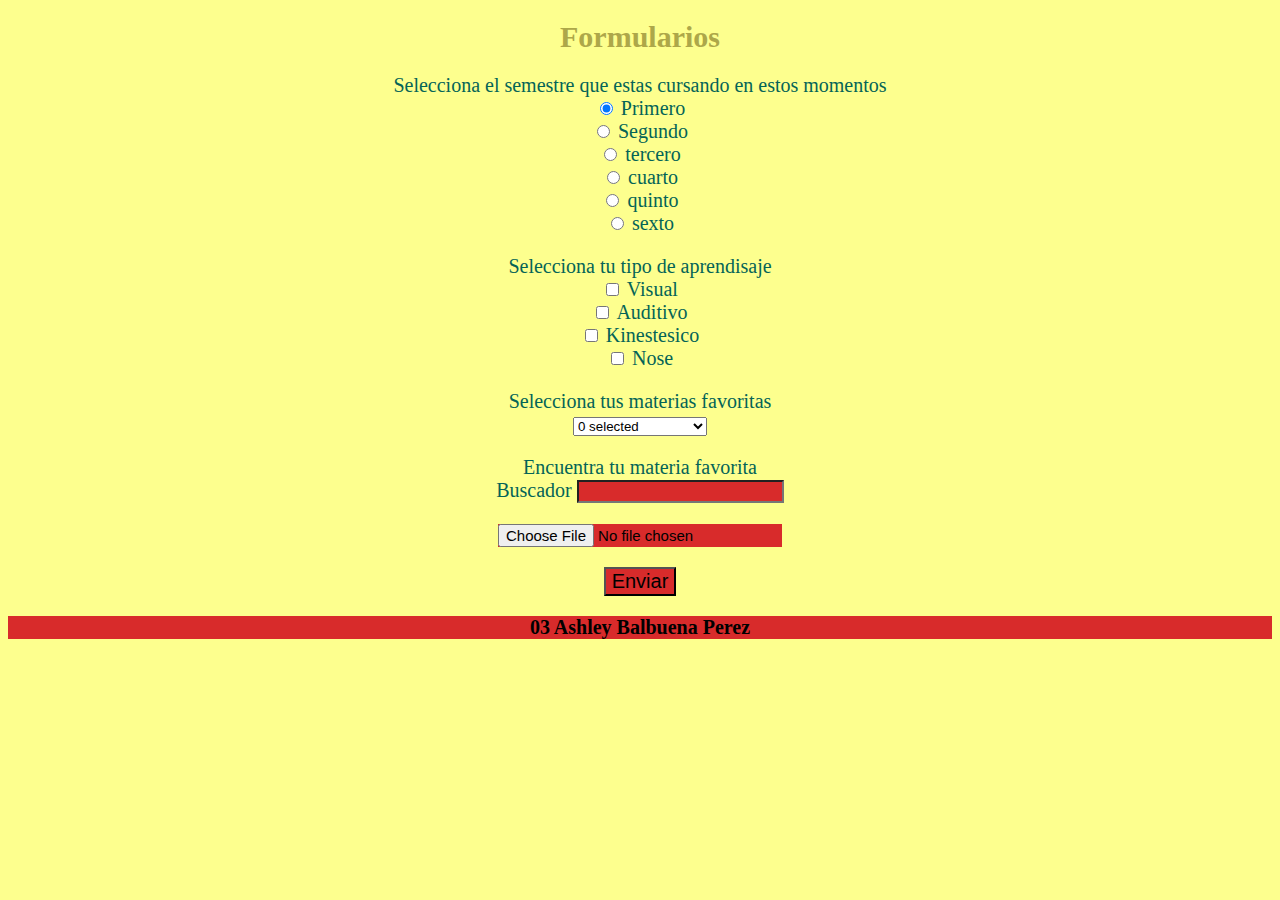
<file: index.html>
<!DOCTYPE html>
<html lang="en">
<head>
    <meta charset="UTF-8">
    <meta name="viewport" content="width=device-width, initial-scale=1.0">
    <title>03 Balbuena Ashley</title>
    <link rel="stylesheet"  href="style.css">
</head>
<body>
    <h1>Formularios</h1>

    <form action="#" method="GET" autocomplete="off">
      
        <p>
            Selecciona el semestre que estas cursando en estos momentos<br>
            <input type="radio" name="semestre" value="Primero" checked> Primero
            <br>
            <input type="radio" name="semestre" value="Segundo"> Segundo
            <br>
            <input type="radio" name="semestre" value="tercero" > tercero
            <br>
            <input type="radio" name="semestre" value="cuarto"> cuarto
            <br>
            <input type="radio" name="semestre" value="quinto"> quinto
            <br>
            <input type="radio" name="semestre" value="sexto"> sexto
       
        </p>

        <p>
            Selecciona tu tipo de aprendisaje <br>
            <input type="checkbox" name="Visual"> Visual <br>
            <input type="checkbox" name="Auditivo"> Auditivo <br>
            <input type="checkbox" name="Kinestesico"> Kinestesico <br>
            <input type="checkbox" name="Nose"> Nose <br>
        </p>

        <p>
            Selecciona tus materias favoritas<br>
            <select multiple="multiple" size="1">
                <option>MATEMATICAS</option>
                <option>PROGRAMACION</option>
                <option>CIENCIAS</option>
                <option>TECNOLOGIA</option>
                <option>FISICA</option>
                <option>INGLES</option>
            </select>
        </p>
        <p> 
            Encuentra tu materia favorita<br>
            <label>Buscador</label>
            <input list="Buscar">
            <datalist id="Buscar">
                <option>MATEMATICAS</option>
                <option>PROGRAMACION</option>
                <option>CIENCIAS</option>
                <option>TECNOLOGIA</option>
                <option>FISICA</option>
                <option>INGLES</option>
            </datalist>
        </p>

        <p>
            <input type="file" name="Archivo" accept="">
        </p>
        <p>
            <button type="submit">Enviar</button>
        </p>
    </form>
    <h2> 03 Ashley Balbuena Perez</h2>
</body>
</html>
</file>
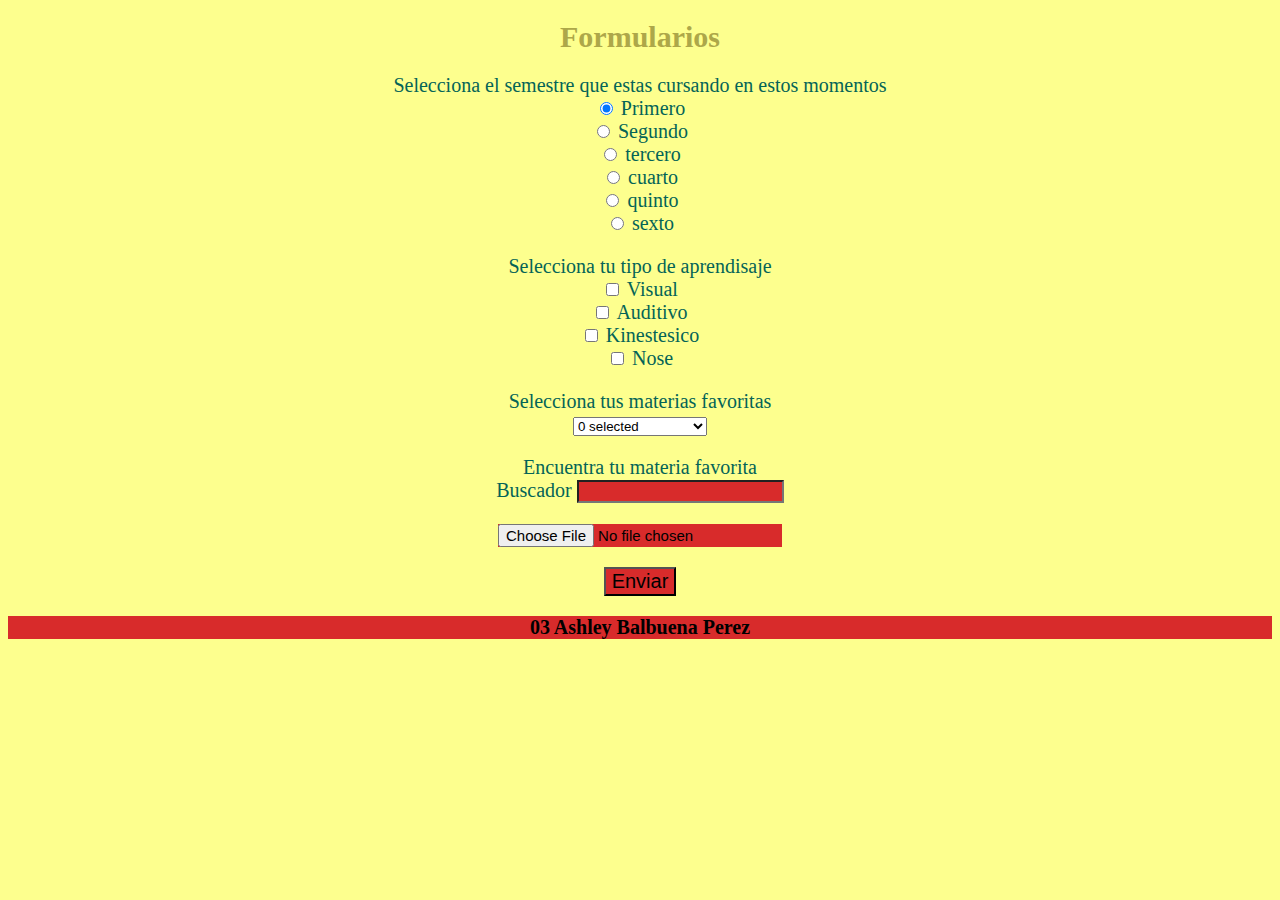
<file: index_03.html>
<!DOCTYPE html>
<html lang="en">
<head>
    <meta charset="UTF-8">
    <meta name="viewport" content="width=device-width, initial-scale=1.0">
    <title>03 Balbuena Ashley</title>
    <link rel="stylesheet"  href="style.css">
</head>
<body>
    <h1>Formularios</h1>

    <form action="#" method="GET" autocomplete="off">
      
        <p>
            Selecciona el semestre que estas cursando en estos momentos<br>
            <input type="radio" name="semestre" value="Primero" checked> Primero
            <br>
            <input type="radio" name="semestre" value="Segundo"> Segundo
            <br>
            <input type="radio" name="semestre" value="tercero" > tercero
            <br>
            <input type="radio" name="semestre" value="cuarto"> cuarto
            <br>
            <input type="radio" name="semestre" value="quinto"> quinto
            <br>
            <input type="radio" name="semestre" value="sexto"> sexto
       
        </p>

        <p>
            Selecciona tu tipo de aprendisaje <br>
            <input type="checkbox" name="Visual"> Visual <br>
            <input type="checkbox" name="Auditivo"> Auditivo <br>
            <input type="checkbox" name="Kinestesico"> Kinestesico <br>
            <input type="checkbox" name="Nose"> Nose <br>
        </p>

        <p>
            Selecciona tus materias favoritas<br>
            <select multiple="multiple" size="1">
                <option>MATEMATICAS</option>
                <option>PROGRAMACION</option>
                <option>CIENCIAS</option>
                <option>TECNOLOGIA</option>
                <option>FISICA</option>
                <option>INGLES</option>
            </select>
        </p>
        <p> 
            Encuentra tu materia favorita<br>
            <label>Buscador</label>
            <input list="Buscar">
            <datalist id="Buscar">
                <option>MATEMATICAS</option>
                <option>PROGRAMACION</option>
                <option>CIENCIAS</option>
                <option>TECNOLOGIA</option>
                <option>FISICA</option>
                <option>INGLES</option>
            </datalist>
        </p>

        <p>
            <input type="file" name="Archivo" accept="">
        </p>
        <p>
            <button type="submit">Enviar</button>
        </p>
    </form>
    <h2> 03 Ashley Balbuena Perez</h2>
</body>
</html>
</file>
<file: style.css>
h1{
    font-size: 30px;
    color: rgb(173, 167, 73);
    text-align: center;
}
p{
    font-style: georgia;
    font-size: 20px;
    color: rgb(4, 100, 87);
    text-align: center;
}
button{
    background-color: rgb(216, 43, 43);
    color: black;
    font-size: 20px;
    font-style: initial;
    text-align: center;
}
input{
    background-color: rgb(216, 43, 43);
    color: black;
    font-size: 15px;
    font-style: initial;
    text-align: center;
}
body{
    background-color: rgb(253, 255, 142);
    text-align: center;
}
h2{
    background-color: rgb(216, 43, 43);
    color: black;
    font-size: 20px;
    font-style: initial;
    text-align: center;
}
</file>
